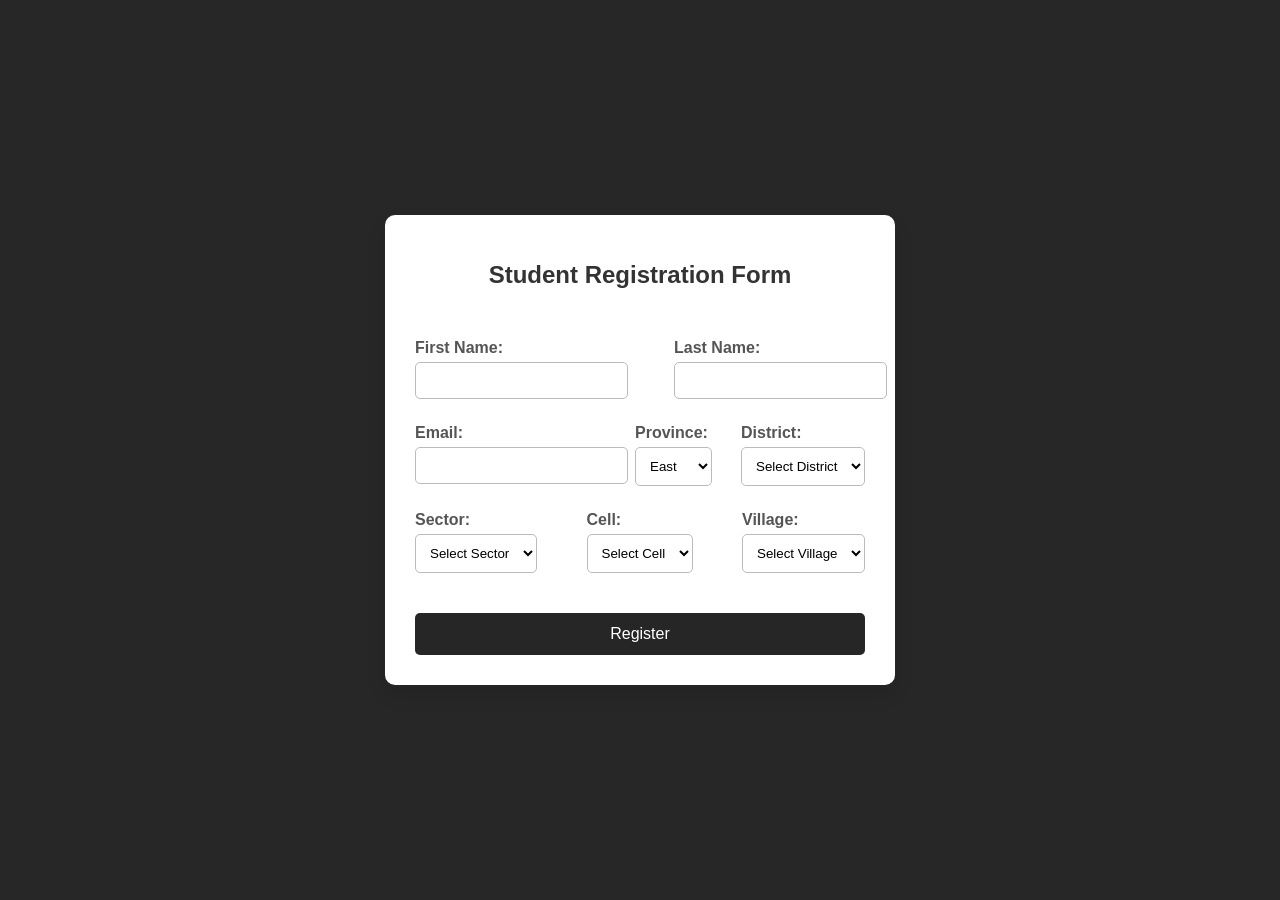
<file: Form/index.html>
<!DOCTYPE html>
<html lang="en">
<head>
    <meta charset="UTF-8">
    <meta name="viewport" content="width=device-width, initial-scale=1.0">
    <title>Student Registration Form</title>
    <link rel="stylesheet" href="styles.css">
</head>
<body>
    <div class="container">
        <h1>Student Registration Form</h1>
        <form>
            <div class="form-group">
                <label for="firstname">First Name:</label>
                <input type="text" id="firstname" name="firstname" required>
            </div>
            <div class="form-group">
                <label for="lastname">Last Name:</label>
                <input type="text" id="lastname" name="lastname" required>
            </div>
            <div class="form-group">
                <label for="email">Email:</label>
                <input type="email" id="email" name="email" required>
            </div>
            <div class="form-group">
                <label for="province">Province:</label>
                <select id="province">
                    <option value="">Select Province</option>
                </select>
            </div>
            <div class="form-group">
                <label for="district">District:</label>
                <select id="district">
                    <option value="">Select District</option>
                </select>
            </div>
            <div class="form-group">
                <label for="sector">Sector:</label>
                <select id="sector">
                    <option value="">Select Sector</option>
                </select>
            </div>
            <div class="form-group">
                <label for="cell">Cell:</label>
                <select id="cell">
                    <option value="">Select Cell</option>
                </select>
            </div>
            <div class="form-group">
                <label for="village">Village:</label>
                <select id="village">
                    <option value="">Select Village</option>
                </select>
            </div>
            <button type="submit">Register</button>
        </form>
    </div>
    <script src="scripts.js"></script>
</body>
</html>
</file>
<file: Form/styles.css>
body {
    font-family: 'Segoe UI', Tahoma, Geneva, Verdana, sans-serif;
    margin: 0;
    padding: 0;
    box-sizing: border-box;
    background: #272727; 
    display: flex;
    justify-content: center;
    align-items: center;
    height: 100vh;
}


.background {
    background: rgba(0, 0, 0, 0.5);
    width: 100%;
    height: 100%;
    display: flex;
    justify-content: center;
    align-items: center;
}

.container {
    background-color: #fff;
    padding: 30px;
    border-radius: 10px;
    box-shadow: 0 10px 20px rgba(0, 0, 0, 0.1);
    width: 100%;
    max-width: 450px;
    text-align: center;
}

h1 {
    font-size: 24px;
    margin-bottom: 50px;
    color: #333;
}


form {
    display: flex;
    justify-content: space-between;
    flex-wrap: wrap;
}

.form-left, .form-right {
    width: 48%;
}

.form-group {
    margin-bottom: 15px;
    text-align: left;
}

label {
    display: block;
    margin-bottom: 5px;
    font-weight: bold;
    color: #555;
}

input, select {
    width: 100%;
    padding: 10px;
    border: 1px solid #bbb; 
    border-radius: 5px;
    margin-bottom: 10px;
    background-color: #fff; 
}

input::placeholder {
    color: #aaa; 
}

input:focus, select:focus {
    border-color: rgb(22, 22, 22);
    outline: none;
    box-shadow: 0 0 5px rgba(22, 22, 22, 0.5);
}

button {
    width: 100%;
    padding: 12px;
    background-color: rgb(39, 38, 38);
    color: white;
    border: none;
    border-radius: 5px;
    cursor: pointer;
    font-size: 16px;
    transition: background-color 0.3s ease;
    margin-top: 15px;
}

button:hover {
    background-color: #c04;
}


#errorMessage {
    color: red;
    margin-top: 10px;
    text-align: center;
}
</file>
